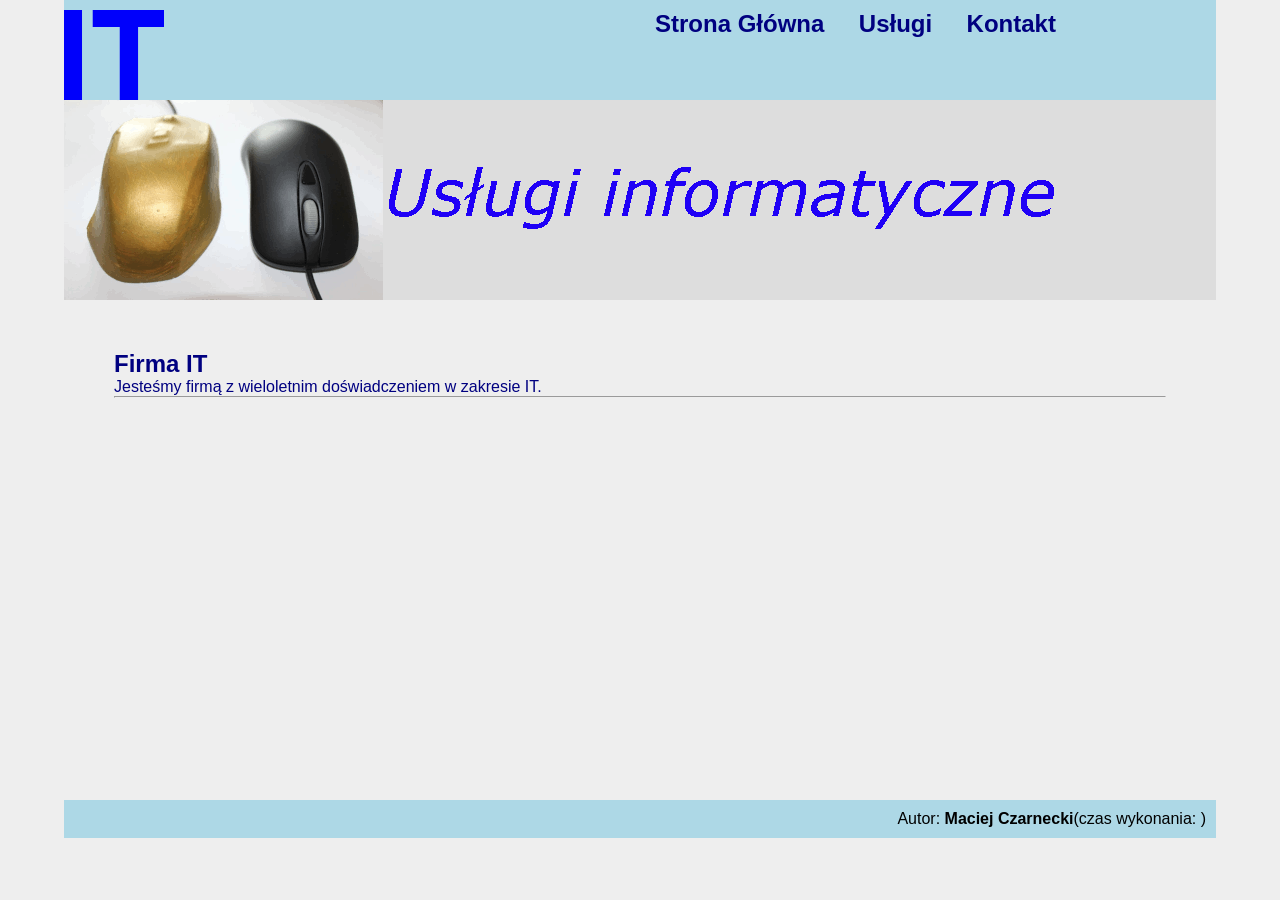
<file: Styczeń 2024 wersja 1/index.html>
<!DOCTYPE html>
<html lang="pl">

<head>
    <meta charset="UTF-8">
    <meta name="viewport" content="width=device-width, initial-scale=1.0">
    <title>Firma IT</title>
    <link rel="stylesheet" href="styl.css">
    <link rel="shortcut icon" href="logo.png" type="image/x-icon">
</head>

<body>
    <section class="container">
        <article id="logo">
            <img src="logo.png" alt="firma it">
        </article>
        <article id="menu">
            <a href="index.html">Strona Główna</a>
            <a href="usługi.html">Usługi</a>
            <a href="kontakt.html">Kontakt</a>
        </article>
        <header id="baner">
            <img src="animacja.gif" alt="Usługi informatyczne">
        </header>
        <main>
            <h2>Firma IT</h2>
            <p>Jesteśmy firmą z wieloletnim doświadczeniem w zakresie IT.</p>
            <hr>
        </main>
        <footer>
            Autor: <strong>Maciej Czarnecki</strong>(czas wykonania: )
        </footer>
    </section>
</body>

</html>
</file>
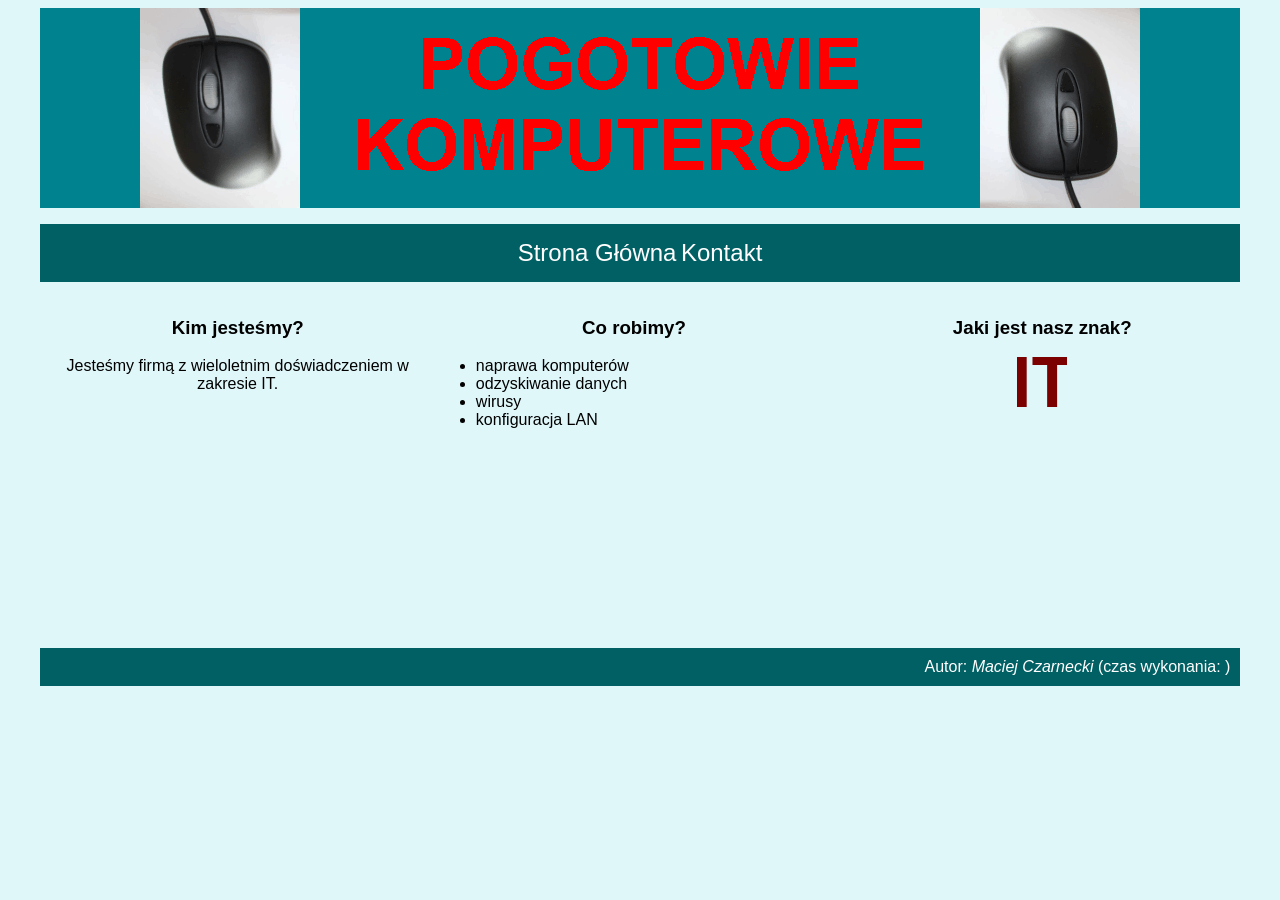
<file: Styczeń 2024 wersja 2/index.html>
<!DOCTYPE html>
<html lang="pl">

<head>
    <meta charset="UTF-8">
    <meta name="viewport" content="width=device-width, initial-scale=1.0">
    <title>Komputery</title>
    <link rel="stylesheet" href="styl.css">
    <link rel="shortcut icon" href="favicon.png" type="image/x-icon">
</head>

<body>
    <main>
        <header id="baner">
            <img src="animacja.gif" alt="Pogotowie komputerowe">
        </header>
        <menu>
            <a href="index.html">Strona Główna</a>
            <a href="kontakt.html">Kontakt</a>
        </menu>
        <section id="blok1">
            <h3>Kim jesteśmy?</h3>
            <p>Jesteśmy firmą z wieloletnim doświadczeniem w zakresie IT.</p>
        </section>
        <section id="blok2">
            <h3>Co robimy?</h3>
            <ul>
                <li>naprawa komputerów</li>
                <li>odzyskiwanie danych</li>
                <li>wirusy</li>
                <li>konfiguracja LAN</li>
            </ul>
        </section>
        <section id="blok3">
            <h3>Jaki jest nasz znak?</h3>
            <img src="favicon.png" alt="Doświadczenie i niezawodność">
        </section>
        <footer>
            Autor: <i>Maciej Czarnecki</i> (czas wykonania: )
        </footer>
    </main>
</body>

</html>
</file>
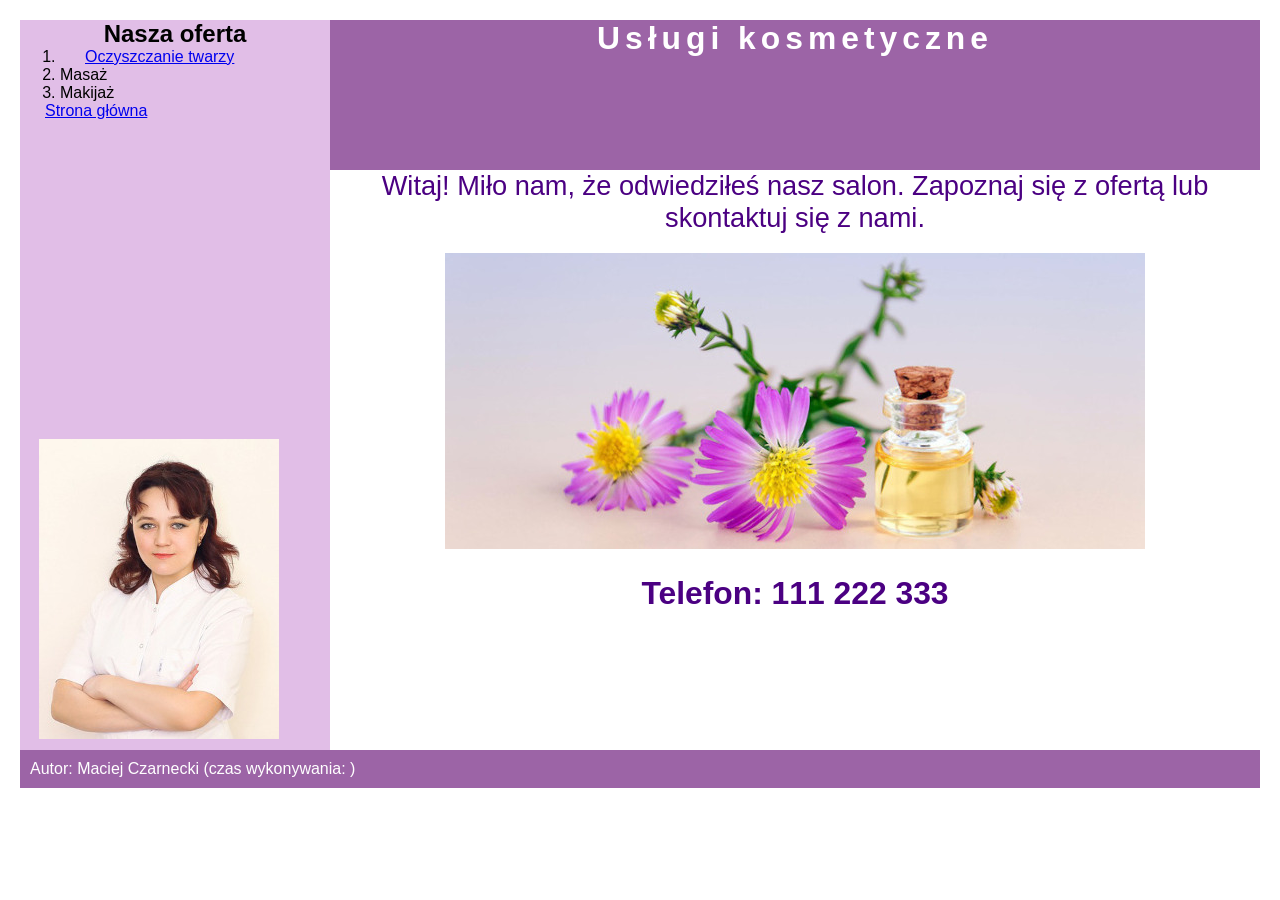
<file: Styczeń 2024 wersja 5/index.html>
<!DOCTYPE html>
<html lang="pl">

<head>
    <meta charset="UTF-8">
    <meta name="viewport" content="width=device-width, initial-scale=1.0">
    <title>Salon kosmetyczny</title>
    <link rel="stylesheet" href="styl7.css">
</head>

<body>

    <section class="lewy">
        <article class="lewy">
            <h2>Nasza oferta</h2>
            <ol>
                <li><a href="twarz.html">Oczyszczanie twarzy</a></li>
                <li>Masaż</li>
                <li>Makijaż</li>
            </ol>
            <a href="index.html">Strona główna</a>
        </article>

        <article class="lewy">
            <img src="obraz1.jpg" alt="Personel">
        </article>

    </section>
    <section class="prawy">
        <article class="prawy">
            <h1>
                Usługi kosmetyczne
            </h1>
        </article>
        <article class="prawy">
            <p>Witaj! Miło nam, że odwiedziłeś nasz salon. Zapoznaj się z ofertą lub skontaktuj się z nami.</p>
            <img src="obraz2.jpg" alt="Zrelaksuj się">
            <h3>Telefon: 111 222 333</h3>
        </article>
    </section>
    <footer>
        <p>Autor: Maciej Czarnecki (czas wykonywania: )</p>
    </footer>
</body>

</html>
</file>
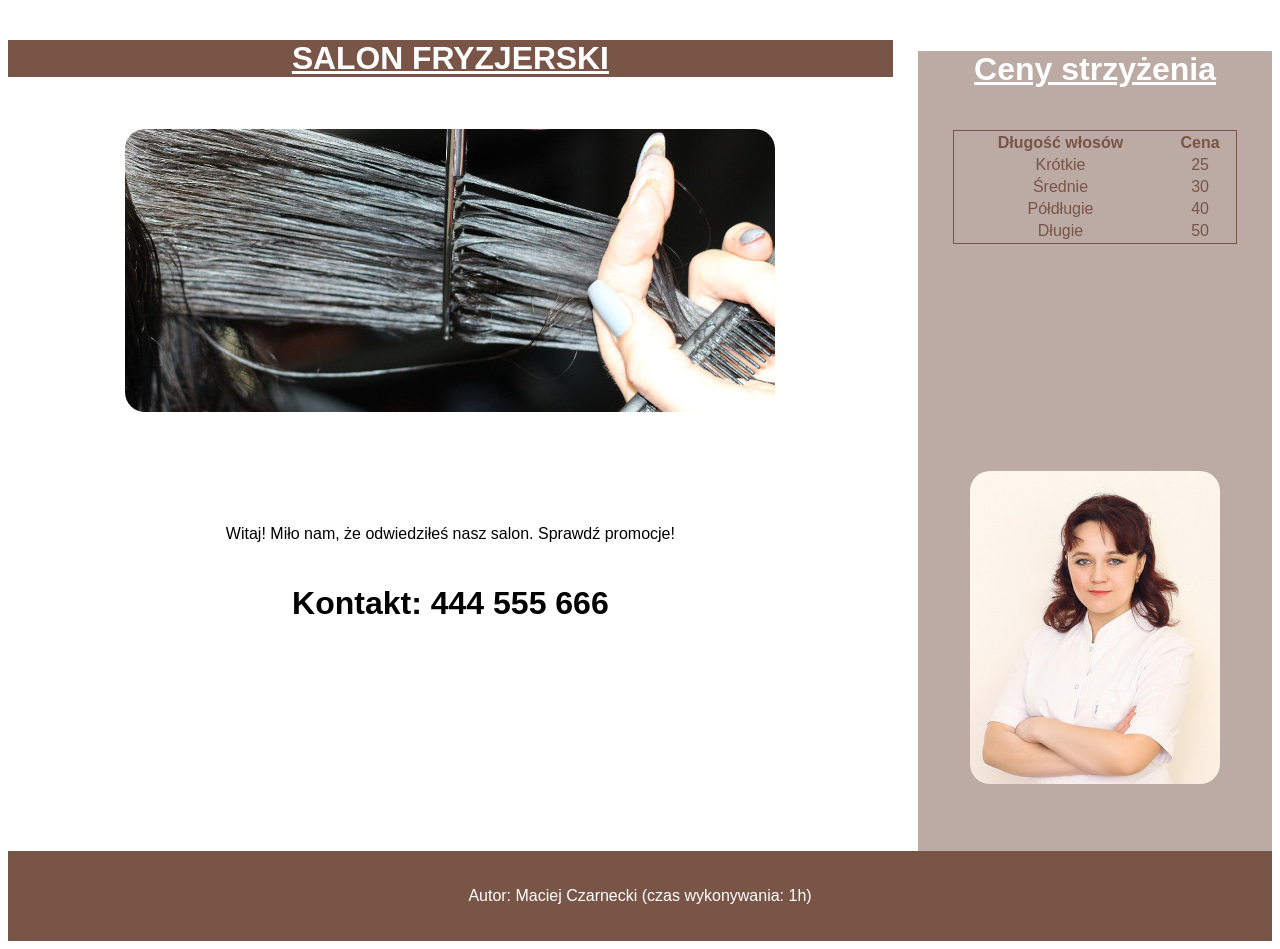
<file: Styczeń 2024 wersja 8/index.html>
<!DOCTYPE html>
<html lang="pl">

<head>
    <meta charset="UTF-8">
    <meta name="viewport" content="width=device-width, initial-scale=1.0">
    <title>Fryzjerstwo</title>
    <link rel="stylesheet" href="styl8.css">
</head>

<body>
    <section class="left">
        <article>
            <h1><a href="index.html">SALON FRYZJERSKI</a></h1>
        </article>
        <article>
            <img src="obraz2.jpg" alt="Strzyżenie">
        </article>
        <article>
            <p>Witaj! Miło nam, że odwiedziłeś nasz salon. Sprawdź promocje!
            </p>
            <h4>Kontakt: 444 555 666</h4>
        </article>
    </section>
    <section class="right">
        <article>
            <h4><a href="fryzura.html">Ceny strzyżenia</a></h4>
            <table>
                <tr>
                    <th>Długość włosów</th>
                    <th>Cena</th>
                </tr>
                <tr>
                    <td>Krótkie</td>
                    <td>25</td>
                </tr>
                <tr>
                    <td>Średnie</td>
                    <td>30</td>
                </tr>
                <tr>
                    <td>Półdługie</td>
                    <td>40</td>
                </tr>
                <tr>
                    <td>Długie</td>
                    <td>50</td>
                </tr>
            </table>
        </article>
        <article>
            <img src="obraz1.jpg" alt="Fryzjerka">
        </article>
    </section>
    <footer>
        <p>Autor: Maciej Czarnecki (czas wykonywania: 1h)</p>
    </footer>
</body>

</html>
</file>
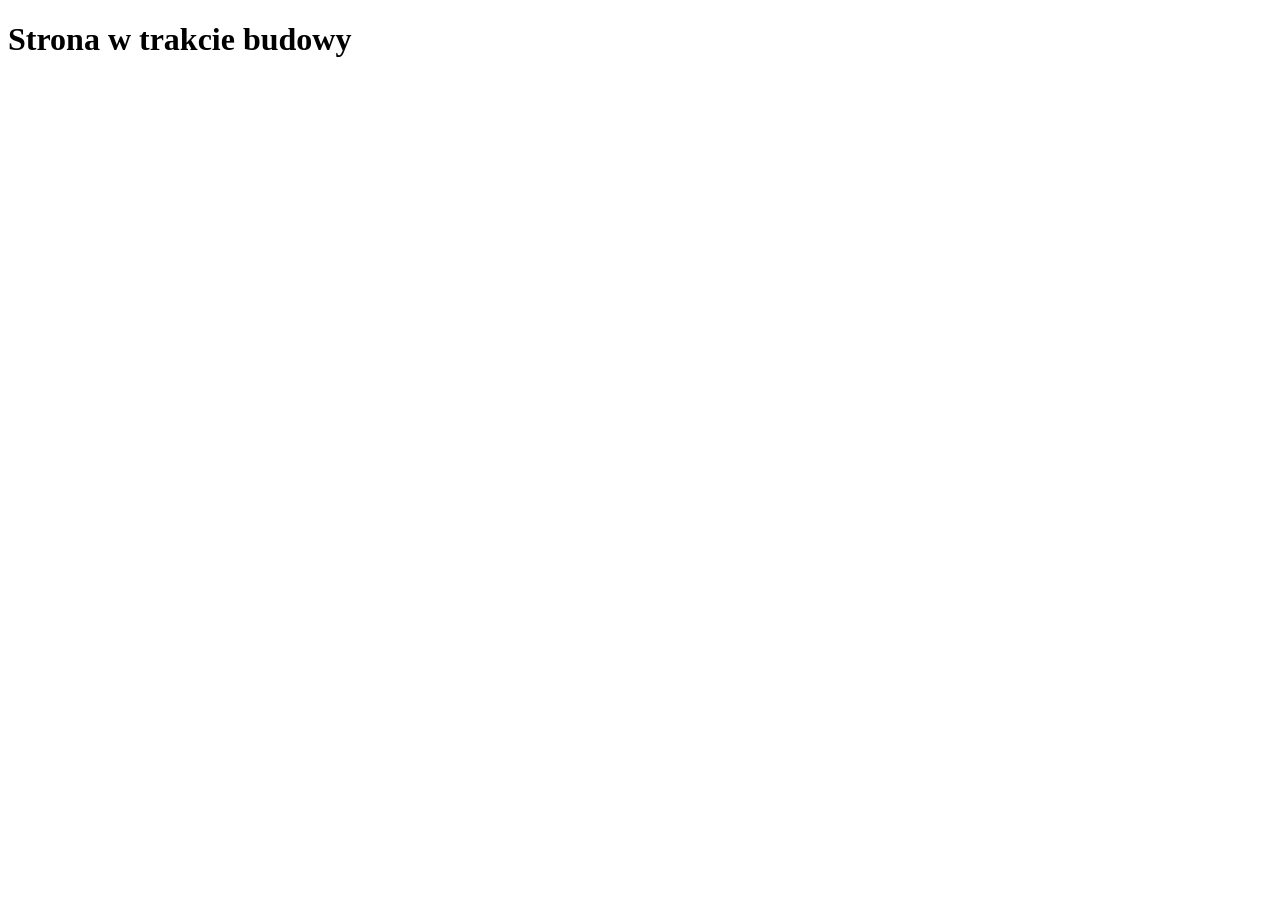
<file: sierpien.html>
<!DOCTYPE html>
<html lang="pl">
<head>
    <meta charset="UTF-8">
    <meta name="viewport" content="width=device-width, initial-scale=1.0">
    <title>Strona w trakcie budowy</title>
</head>
<body>
    <h1>Strona w trakcie budowy</h1>
</body>
</html>
</file>
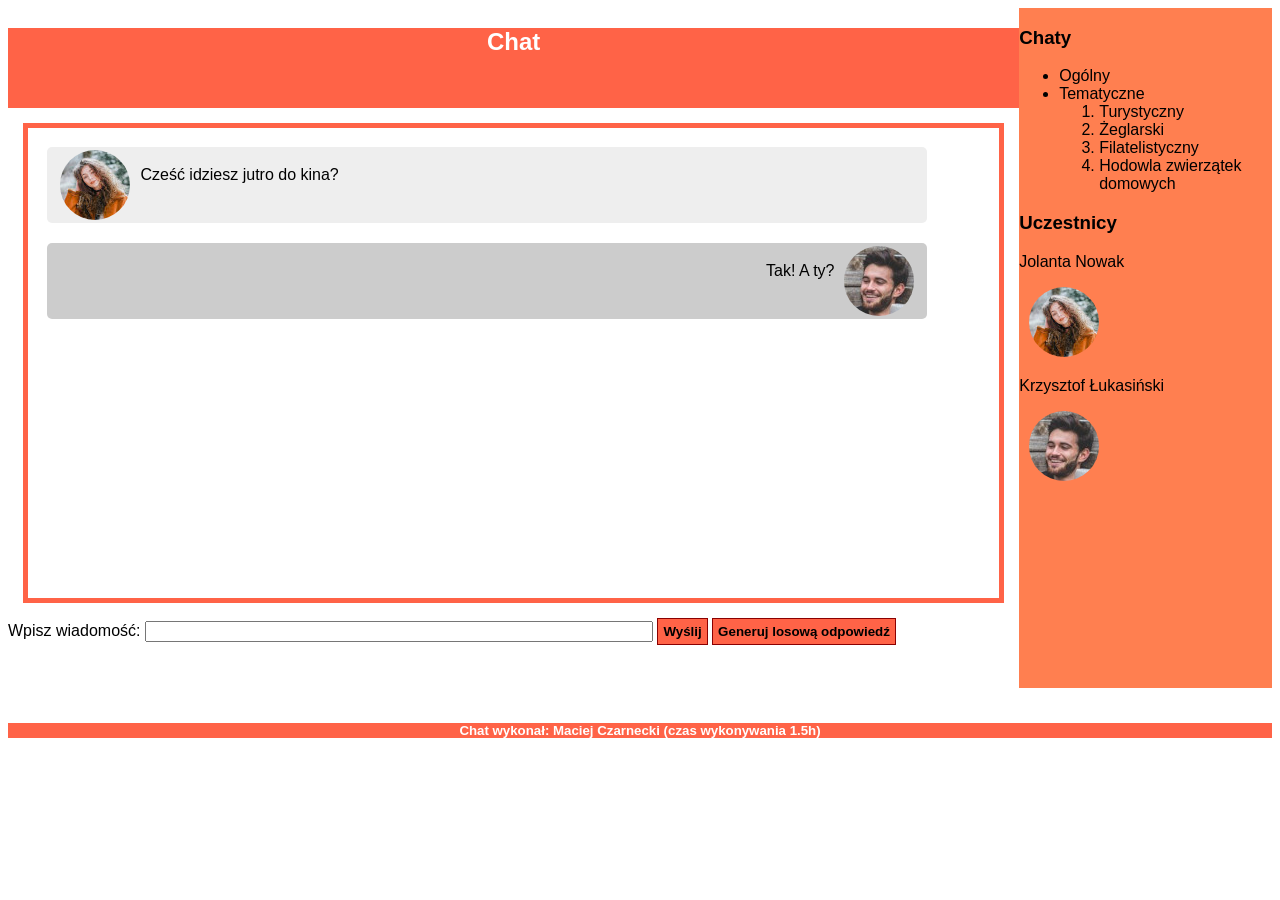
<file: Czerwiec 2024 wersja 2/chat.html>
<!DOCTYPE html>
<html lang="pl">

<head>
    <meta charset="UTF-8">
    <meta name="viewport" content="width=device-width, initial-scale=1.0">
    <title>Chat</title>
    <link rel="stylesheet" href="styl.css">
    <script src="skrypt.js" defer></script>
</head>

<body>
    <section id="all">

        <header>
            <h2>Chat</h2>
        </header>
        <main>
            <section class="chat">
                <article id="jolanta">
                    <img src="Jolka.jpg" alt="">
                    <p>Cześć idziesz jutro do kina?</p>
                </article>
                <article id="krzysiek">
                    <img src="Krzysiek.jpg" alt="">
                    <p>Tak! A ty?</p>
                </article>
            </section>
            <section id="dol">
                Wpisz wiadomość:
                <input type="text" id="wiadomoscW">
                <button onclick="skryptP()">Wyślij</button>
                <button onclick="skryptD()">Generuj losową odpowiedź</button>
            </section>
        </main>
    </section>
    <section id="bok">
        <h3>Chaty</h3>
        <ul>
            <li>Ogólny</li>
            <li>
                Tematyczne
                <ol>
                    <li>Turystyczny</li>
                    <li>Żeglarski</li>
                    <li>Filatelistyczny</li>
                    <li>Hodowla zwierzątek domowych</li>
                </ol>
            </li>
        </ul>
        <h3>Uczestnicy</h3>
        <p>Jolanta Nowak</p>
        <img src="Jolka.jpg" alt="Jolanta Nowak">
        <p>Krzysztof Łukasiński</p>
        <img src="Krzysiek.jpg" alt="Krzysztof Łukasiński">
    </section>
    <footer>
        <h5>Chat wykonał: Maciej Czarnecki (czas wykonywania 1.5h)</h5>
    </footer>
</body>

</html>
</file>
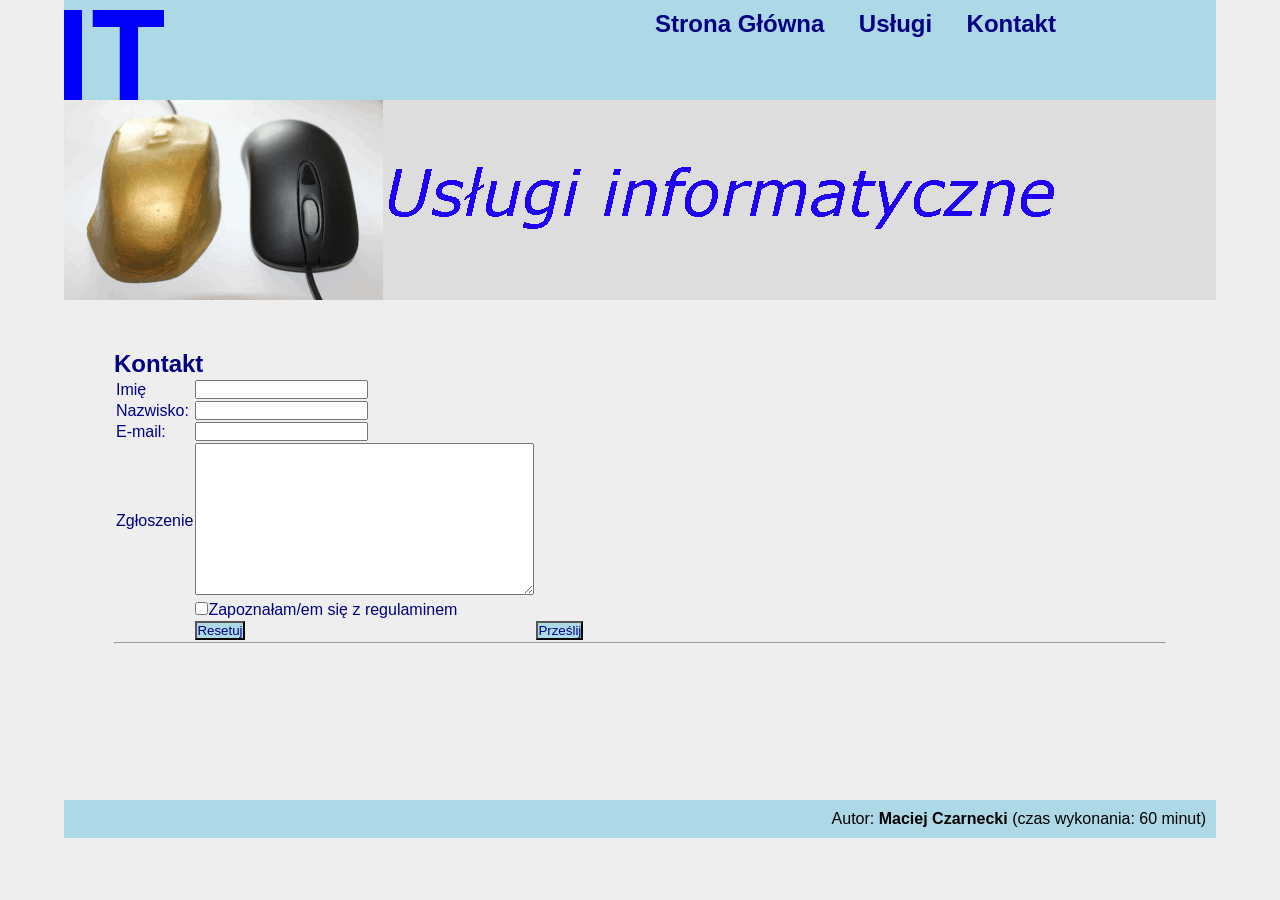
<file: Styczeń 2024 wersja 1/kontakt.html>
<!DOCTYPE html>
<html lang="pl">

<head>
    <meta charset="UTF-8">
    <meta name="viewport" content="width=device-width, initial-scale=1.0">
    <title>Firma IT</title>
    <link rel="stylesheet" href="styl.css">
    <link rel="shortcut icon" href="logo.png" type="image/x-icon">
    <script src="skrypt.js"></script>
</head>

<body>
    <section class="container">
        <article id="logo">
            <img src="logo.png" alt="firma it">
        </article>
        <article id="menu">
            <a href="index.html">Strona Główna</a>
            <a href="usługi.html">Usługi</a>
            <a href="kontakt.html">Kontakt</a>
        </article>
        <header id="baner">
            <img src="animacja.gif" alt="Usługi informatyczne">
        </header>
        <main>
            <h2>Kontakt</h2>
            <table>
                <tr>
                    <td>Imię</td>
                    <td><input type="text" name="imie" id="imie"></td>
                </tr>
                <tr>
                    <td>Nazwisko:</td>
                    <td><input type="text" name="nazwisko" id="nazwisko"></td>
                </tr>
                <tr>

                    <td>E-mail:</td>
                    <td><input type="email" name="email" id="email"></td>
                </tr>
                <tr>
                    <td>Zgłoszenie</td>

                    <td><textarea name="zgloszenie" id="zgloszenie" cols="40" rows="10"></textarea></td>
                </tr>
                <tr>
                    <td></td>
                    <td><input type="checkbox" name="zapoznalem" id="zapoznalem">Zapoznałam/em się z regulaminem</td>
                </tr>
                <tr>
                    <td></td>
                    <td><button type="reset">Resetuj</button></td>
                    <td><button type="button" onclick="przeslij()">Prześlij</button></td>
                </tr>
            </table>
            <p id="komunikat"></p>
            <hr>
        </main>
        <footer>
            Autor: <strong>Maciej Czarnecki</strong> (czas wykonania: 60 minut)
        </footer>
    </section>
</body>

</html>
</file>
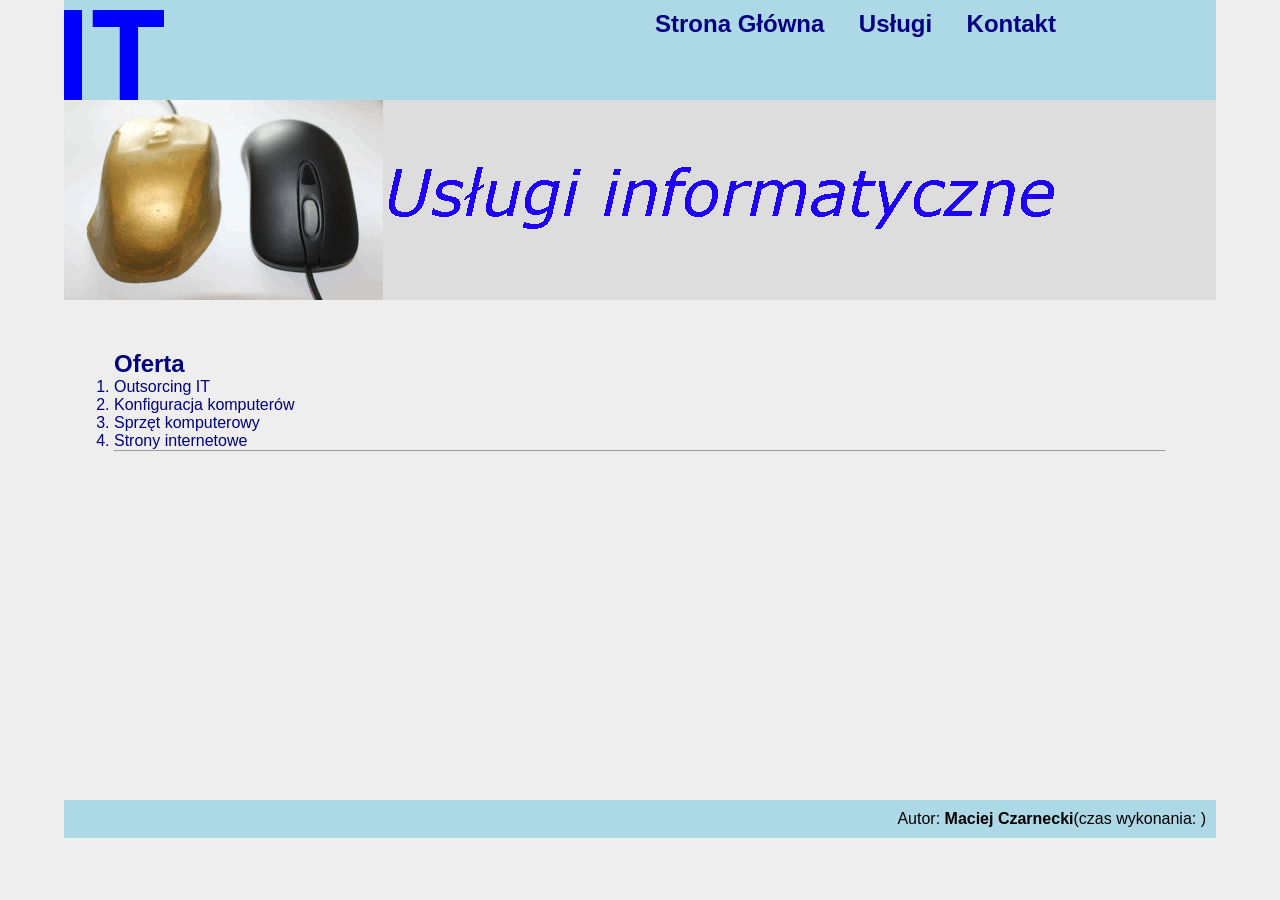
<file: Styczeń 2024 wersja 1/usługi.html>
<!DOCTYPE html>
<html lang="pl">

<head>
    <meta charset="UTF-8">
    <meta name="viewport" content="width=device-width, initial-scale=1.0">
    <title>Firma IT</title>
    <link rel="stylesheet" href="styl.css">
    <link rel="shortcut icon" href="logo.png" type="image/x-icon">
</head>

<body>
    <section class="container">
        <article id="logo">
            <img src="logo.png" alt="firma it">
        </article>
        <article id="menu">
            <a href="index.html">Strona Główna</a>
            <a href="usługi.html">Usługi</a>
            <a href="kontakt.html">Kontakt</a>
        </article>
        <header id="baner">
            <img src="animacja.gif" alt="Usługi informatyczne">
        </header>
        <main>
            <h2>Oferta</h2>
            <ol>
                <li>Outsorcing IT</li>
                <li>Konfiguracja komputerów</li>
                <li>Sprzęt komputerowy</li>
                <li>Strony internetowe</li>
            </ol>
            <hr>
        </main>
        <footer>
            Autor: <strong>Maciej Czarnecki</strong>(czas wykonania: )
        </footer>
    </section>
</body>

</html>
</file>
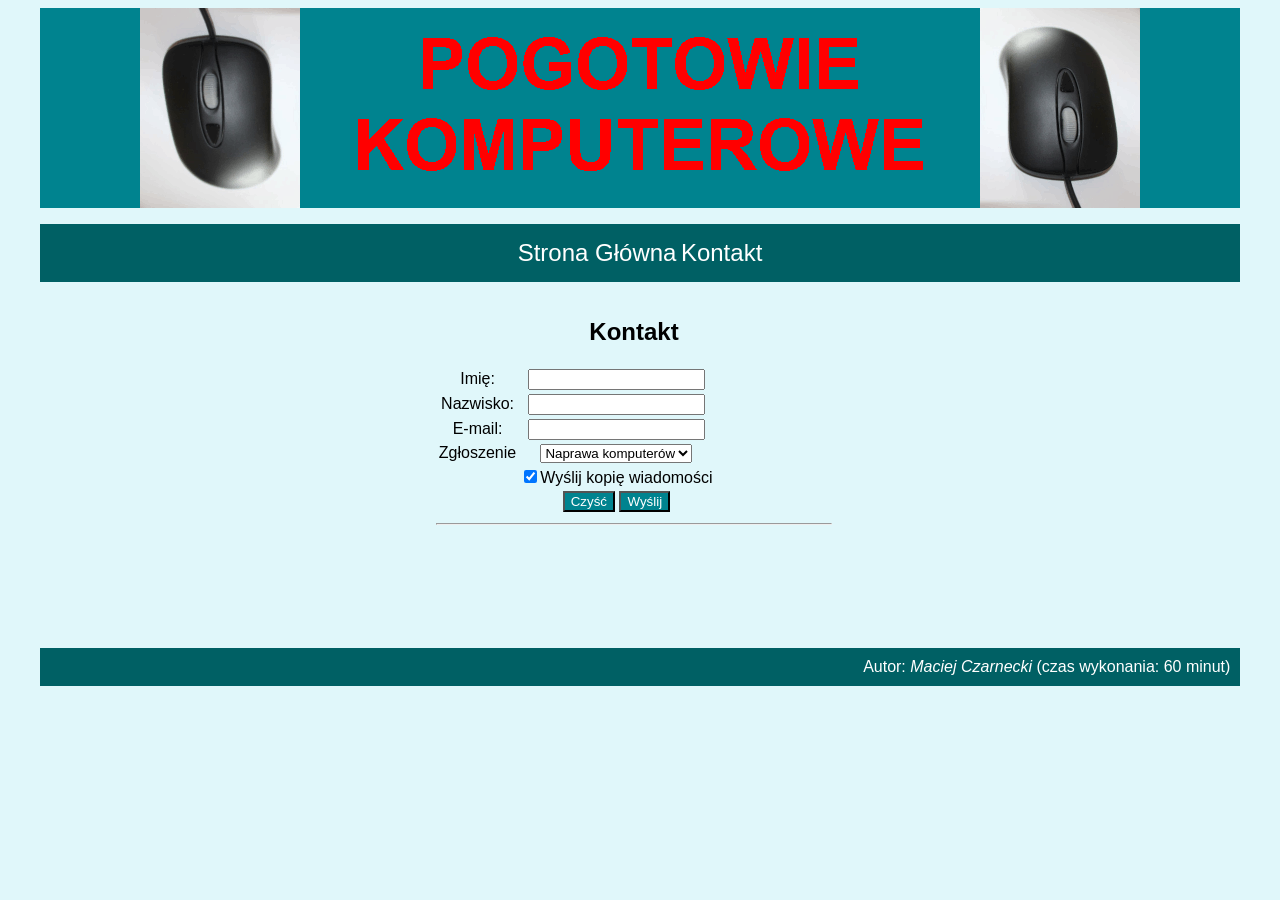
<file: Styczeń 2024 wersja 2/kontakt.html>
<!DOCTYPE html>
<html lang="pl">

<head>
    <meta charset="UTF-8">
    <meta name="viewport" content="width=device-width, initial-scale=1.0">
    <title>Komputery</title>
    <link rel="stylesheet" href="styl.css">
    <link rel="shortcut icon" href="favicon.png" type="image/x-icon">
    <script src="skrypt.js" async></script>
</head>

<body>
    <main>
        <header id="baner">
            <img src="animacja.gif" alt="Pogotowie komputerowe">
        </header>
        <menu>
            <a href="index.html">Strona Główna</a>
            <a href="kontakt.html">Kontakt</a>
        </menu>
        <section id="blok1">
        </section>
        <section id="blok2">
            <h2>Kontakt</h2>
            <table>
                <tr>
                    <td>Imię:</td>
                    <td><input type="text" name="imie" id="imie"></td>
                </tr>
                <tr>
                    <td>Nazwisko:</td>
                    <td><input type="text" name="nazwisko" id="nazwisko"></td>
                </tr>
                <tr>
                    <td>E-mail:</td>
                    <td><input type="email" name="email" id="email"></td>
                </tr>
                <tr>
                    <td>Zgłoszenie</td>
                    <td><select name="zgloszenie" id="zgloszenie">
                            <option value="naprawa">Naprawa komputerów</option>
                            <option value="odzyskiwanie danych">Odzyskiwanie danych</option>
                            <option value="wirusy">Wirusy</option>
                            <option value="konfiguracja LAN">Konfiguracja LAN</option>
                        </select></td>
                </tr>
                <tr>
                    <td></td>
                    <td><input type="checkbox" name="wyslij" id="wyslij" checked>Wyślij kopię wiadomości</td>
                </tr>
                <tr>
                    <td></td>
                    <td>
                        <button type="reset">Czyść</button>
                        <button type="button" onclick="wyslij()">Wyślij</button>
                    </td>
                </tr>
            </table>
            <hr>
            <p id="wynik"></p>
        </section>
        <section id="blok3">
        </section>
        <footer>
            Autor: <i>Maciej Czarnecki</i> (czas wykonania: 60 minut)
        </footer>
    </main>
</body>

</html>
</file>
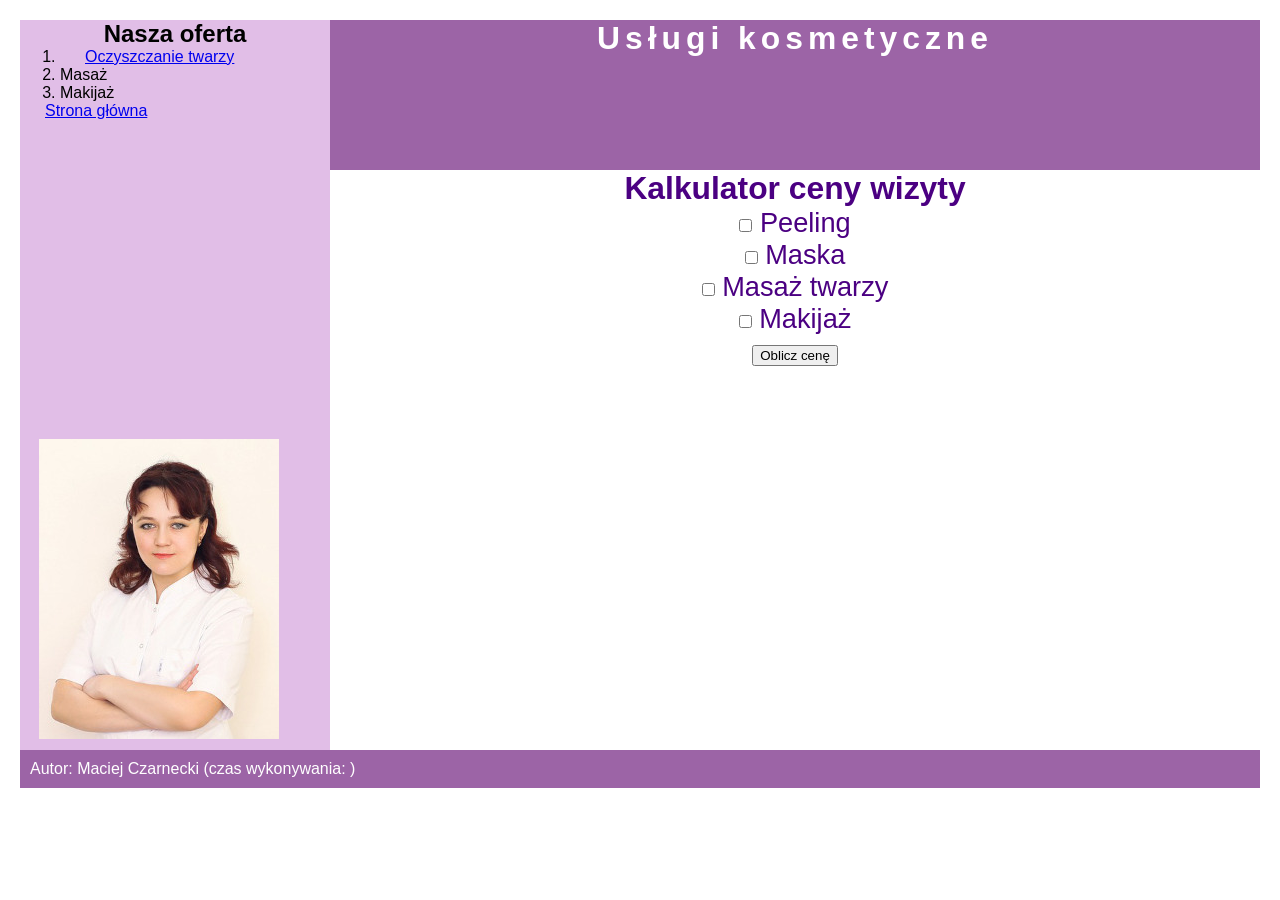
<file: Styczeń 2024 wersja 5/twarz.html>
<!DOCTYPE html>
<html lang="pl">

<head>
    <meta charset="UTF-8">
    <meta name="viewport" content="width=device-width, initial-scale=1.0">
    <title>Salon kosmetyczny</title>
    <link rel="stylesheet" href="styl7.css">
    <script src="skrypt.js" defer></script>
</head>

<body>
    <section class="lewy">
        <article class="lewy">
            <h2>Nasza oferta</h2>
            <ol>
                <li><a href="twarz.html">Oczyszczanie twarzy</a></li>
                <li>Masaż</li>
                <li>Makijaż</li>
            </ol>
            <a href="index.html">Strona główna</a>
        </article>

        <article class="lewy">
            <img src="obraz1.jpg" alt="Personel">
        </article>
    </section>
    <section class="prawy">

        <article class="prawy">
            <h1>
                Usługi kosmetyczne
            </h1>
        </article>
        <article class="prawy">
            <h3>Kalkulator ceny wizyty</h3>
            <input type="checkbox" name="Peeling" id="peeling"> Peeling<br>
            <input type="checkbox" name="Maska" id="maska"> Maska<br>
            <input type="checkbox" name="Masaż twarzy" id="masaz"> Masaż twarzy<br>
            <input type="checkbox" name="Makijaż" id="makijaz"> Makijaż<br>

            <button onclick="oblicz()">Oblicz cenę</button>
            <p id="wynik"></p>
        </article>
    </section>
    <footer>
        <p>Autor: Maciej Czarnecki (czas wykonywania: )</p>
    </footer>
</body>

</html>
</file>
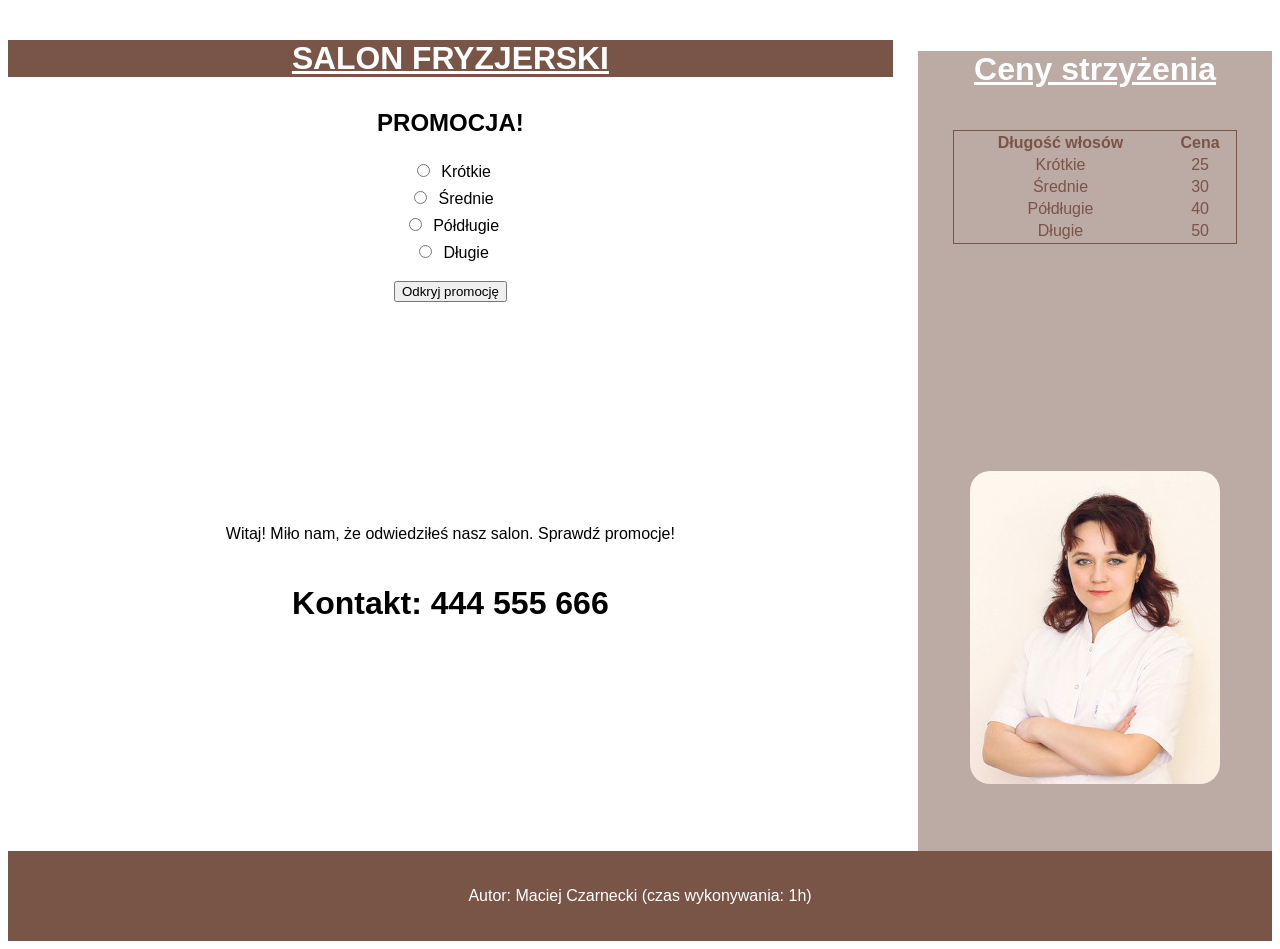
<file: Styczeń 2024 wersja 8/fryzura.html>
<!DOCTYPE html>
<html lang="pl">

<head>
    <meta charset="UTF-8">
    <meta name="viewport" content="width=device-width, initial-scale=1.0">
    <title>Fryzjerstwo</title>
    <link rel="stylesheet" href="styl8.css">
    <script src="skrypt.js" defer></script>
</head>

<body>
    <section class="left">
        <article>
            <h1><a href="index.html">SALON FRYZJERSKI</a></h1>
        </article>
        <article>
            <h2>PROMOCJA!</h2>
            <input type="radio" name="opcja" value="Krótkie"> Krótkie<br>
            <input type="radio" name="opcja" value="Średnie"> Średnie<br>
            <input type="radio" name="opcja" value="Półdługie"> Półdługie<br>
            <input type="radio" name="opcja" value="Długie"> Długie<br>

            <p class="wynik"></p>

            <button onclick="oblicz()">Odkryj promocję</button>
        </article>

        <article>
            <p>Witaj! Miło nam, że odwiedziłeś nasz salon. Sprawdź promocje!
            </p>
            <h4>Kontakt: 444 555 666</h4>
        </article>
    </section>
    <section class="right">
        <article>
            <h4><a href="fryzura.html">Ceny strzyżenia</a></h4>
            <table>
                <tr>
                    <th>Długość włosów</th>
                    <th>Cena</th>
                </tr>
                <tr>
                    <td>Krótkie</td>
                    <td>25</td>
                </tr>
                <tr>
                    <td>Średnie</td>
                    <td>30</td>
                </tr>
                <tr>
                    <td>Półdługie</td>
                    <td>40</td>
                </tr>
                <tr>
                    <td>Długie</td>
                    <td>50</td>
                </tr>
            </table>
        </article>
        <article>
            <img src="obraz1.jpg" alt="Fryzjerka">
        </article>
    </section>
    <footer>
        <p>Autor: Maciej Czarnecki (czas wykonywania: 1h)</p>
    </footer>
</body>

</html>
</file>
<file: Styczeń 2024 wersja 1/styl.css>
* {
	margin: 0;
	padding: 0;
	box-sizing: border-box;
}
body {
	background-color: #eeeeee;
	font-family: "Helvetica", sans-serif;
}

section.container {
	width: 90%;
	margin: auto;
}

article#logo,
article#menu {
	background-color: lightblue;
	height: 100px;
	width: 50%;
	padding: 10px 0px;
}

article#logo {
	float: left;
}

article#menu {
	float: right;
}

header {
	clear: both;
	background-color: #dddddd;
	height: 200px;
}

main {
	color: navy;
	margin: 50px;
	height: 400px;
}

footer {
	text-align: right;
	background-color: lightblue;
	padding: 10px;
}

button {
	background-color: lightblue;
	color: navy;
}

article#menu > a {
	color: navy;
	font-size: 150%;
	font-weight: bold;
	text-decoration: none;
	margin: 10px;
	padding: 5px;
}

article#menu > a:hover {
	border: 1px solid navy;
}
</file>
<file: Styczeń 2024 wersja 2/styl.css>
body {
	background-color: #e0f7fa;
	font-family: "Arial", sans-serif;
	text-align: center;
}

main {
	width: 95%;
	margin: auto;
}

header {
	background-color: #00838f;
	height: 200px;
}

menu {
	background-color: #006064;
	padding: 15px;
}

menu > a {
	color: white;
	text-decoration: none;
	font-size: 150%;
}

section {
	height: 350px;
	width: 33%;
}

footer {
	background-color: #006064;
	color: white;
	text-align: right;
	padding: 10px;
}

section ul li {
	text-align: left;
}

td > button {
	background-color: #00838f;
	color: white;
}

td > button:hover {
	background-color: #80deea;
}

section#blok1 {
	float: left;
}
section#blok2 {
	float: left;
}
section#blok3 {
	float: right;
}

footer {
	clear: both;
}
</file>
<file: Styczeń 2024 wersja 5/styl7.css>
* {
	font-family: "Cambria", sans-serif;
	margin: 0;
	box-sizing: border-box;
}
body {
	padding: 20px;
}
section.lewy {
	width: 25%;
	float: left;
}

section.prawy {
	width: 75%;
	float: right;
}
section.lewy article {
	background-color: #e1bee7;
	width: 100%;
}

section.lewy article:nth-child(1) {
	height: 400px;
}
section.lewy article:nth-child(2) {
	height: 330px;
}

section.prawy article {
	width: 100%;
	font-size: 170%;
	text-align: center;
}

section.prawy article:nth-child(1) {
	background-color: #9c64a6;
	color: white;
	height: 150px;
	letter-spacing: 5px;
}
section.prawy article:nth-child(2) {
	color: indigo;
	height: 580px;
}

footer {
	clear: both;
	background-color: #9c64a6;
	color: white;
	padding: 10px;
}

h2 {
	text-align: center;
}

ul {
	list-style-type: circle;
}

img {
	padding: 4px;
	margin: 15px;
}

img:hover {
	padding: 3px;
	border: 1px dotted indigo;
}

article a {
	padding: 25px;
}
</file>
<file: Styczeń 2024 wersja 8/styl8.css>
* {
	font-family: "Garamond", sans-serif;
	text-align: center;
}
section.left {
	float: left;
	width: 70%;
}
section.right {
	float: right;
	width: 28%;
}

footer {
	clear: both;
}
section.left article {
	width: 100%;
}

section.left article:nth-child(1) {
	background-color: #795548;
	font-size: 170%;
}

section.left article:nth-child(2) {
	height: 400px;
}

section.right article {
	background-color: #bcaaa4;
	color: #795548;
	height: 400px;
}

footer {
	background-color: #795548;
	color: white;
	padding: 20px;
}

table {
	margin: auto;
	width: 80%;
	border: 1px solid #795548;
}

table tr:hover {
	background-color: sienna;
	color: white;
}

h4 {
	font-size: 200%;
}

img {
	padding: 20px;
	border-radius: 40px;
}

a {
	color: white;
}

input[type="radio"] {
	margin: 7px;
}
</file>
<file: Czerwiec 2024 wersja 2/styl.css>
* {
	font-family: "Garamond", sans-serif;
}
header {
	background-color: tomato;
	color: white;
	text-align: center;
	margin: 0;
	width: 100%;
	height: 80px;
}

main {
	width: 100%;
	height: 600px;
}

section#bok {
	background-color: coral;
	width: 100%;
	height: 680px;
}

footer {
	background-color: tomato;
	color: white;
	text-align: center;
}

img {
	border-radius: 50%;
	padding: 0 10px;
}

main section.chat {
	border: 5px solid tomato;
	margin: 15px;
	height: 470px;
	overflow: scroll;
}

main section.chat article {
	border-radius: 5px;
	width: 90%;
	height: 70px;
	margin: 2%;
	padding: 3px;
}

main section.chat article#jolanta {
	background-color: #eee;
}

main section.chat article#jolanta img {
	float: left;
}

main section.chat article#krzysiek {
	clear: both;
	background-color: #ccc;
	text-align: right;
}

main section.chat article#krzysiek img {
	float: right;
}

section#dol {
	clear: both;
}

button {
	background: tomato;
	border: 1px solid darkred;
	padding: 5px;
	font-weight: bold;
}

input[type="text"] {
	width: 500px;
}

section#all {
	float: left;
	width: 80% !important;
}
section#bok {
	float: right;
	width: 20% !important;
}

footer {
	clear: both;
}
</file>
